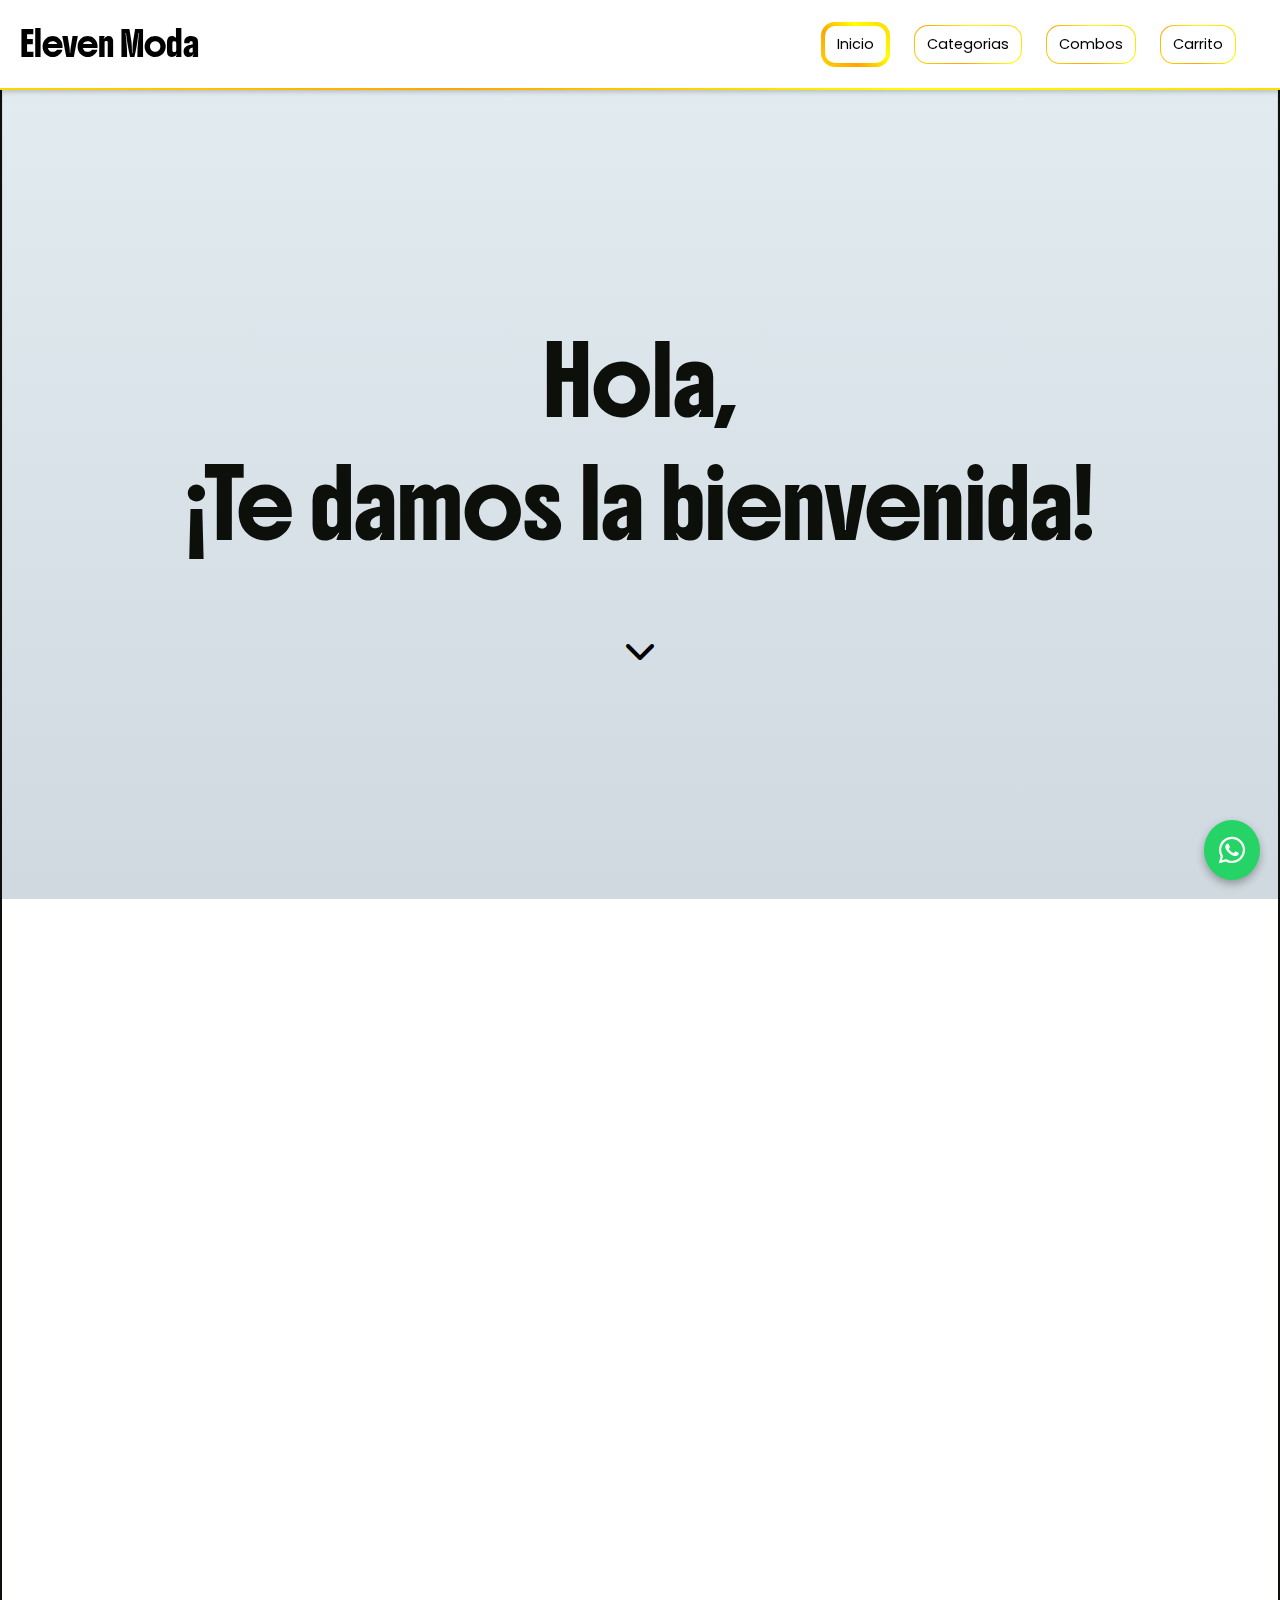
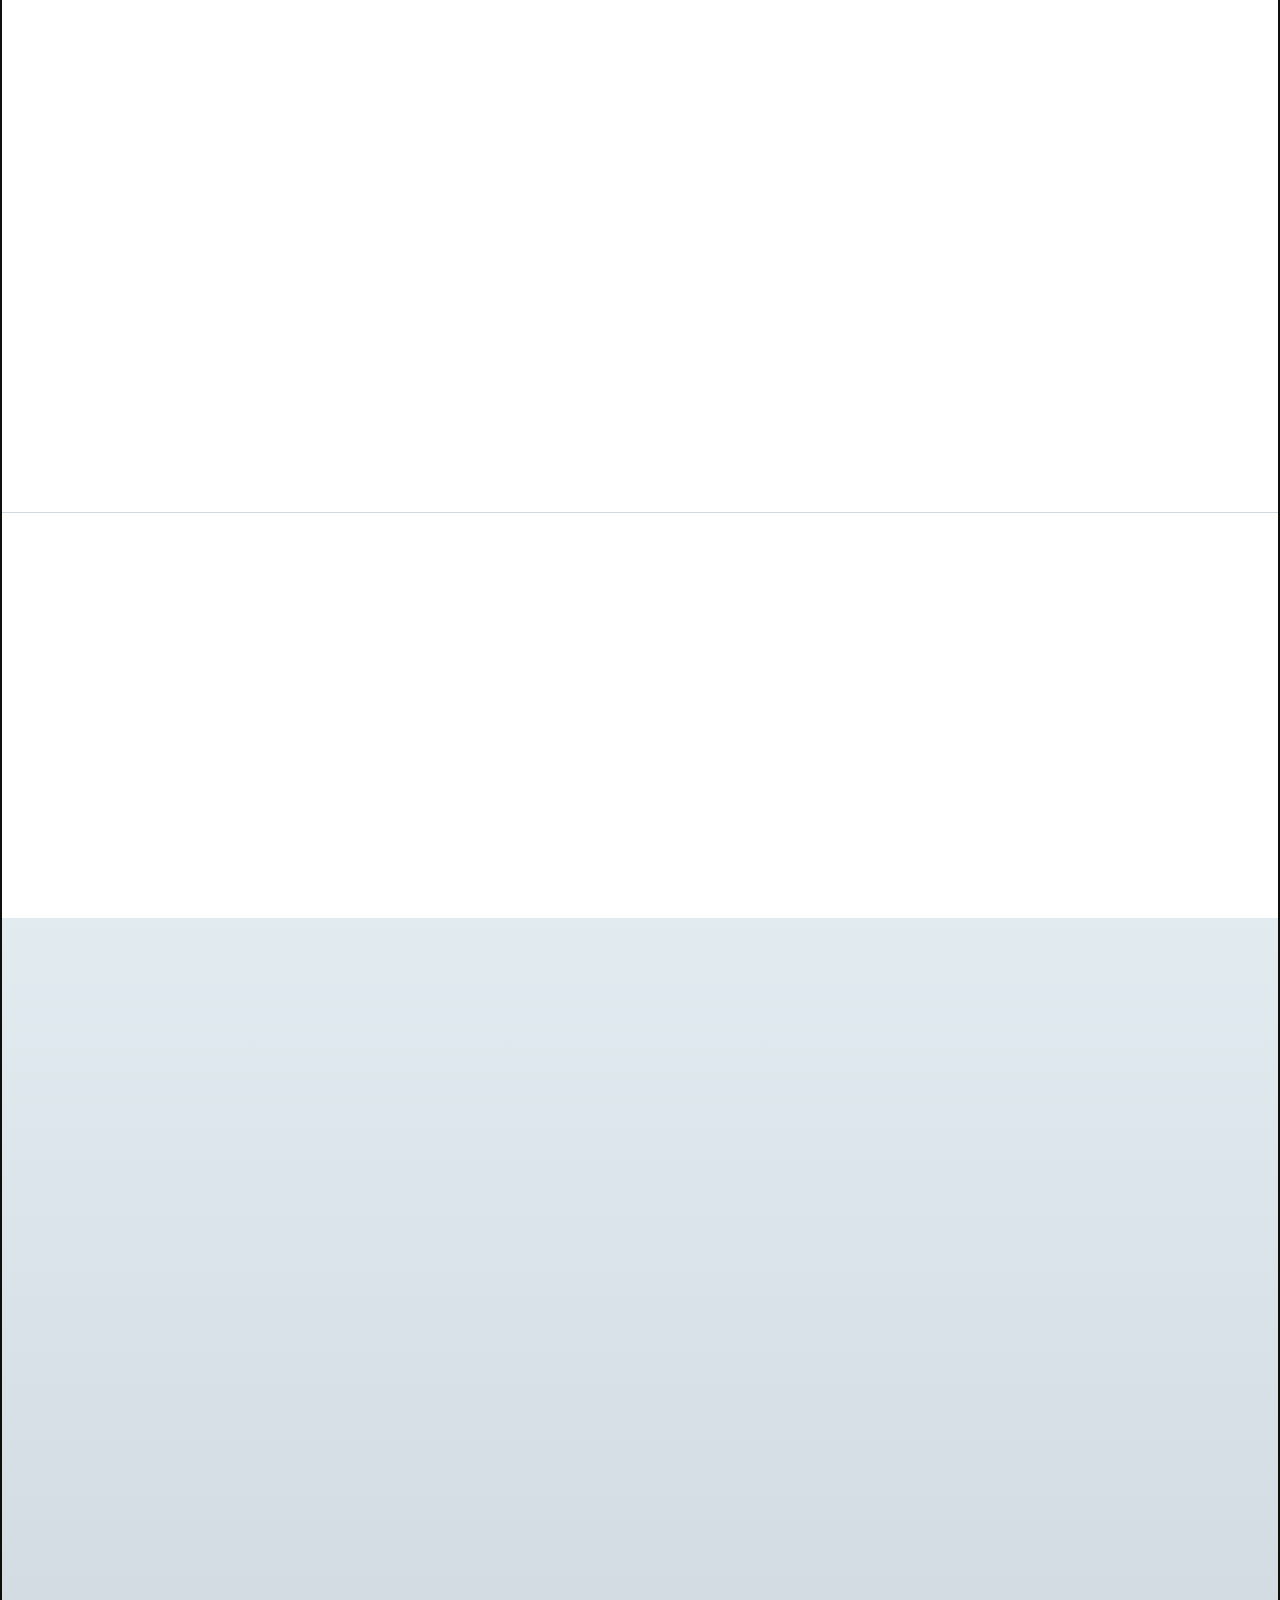
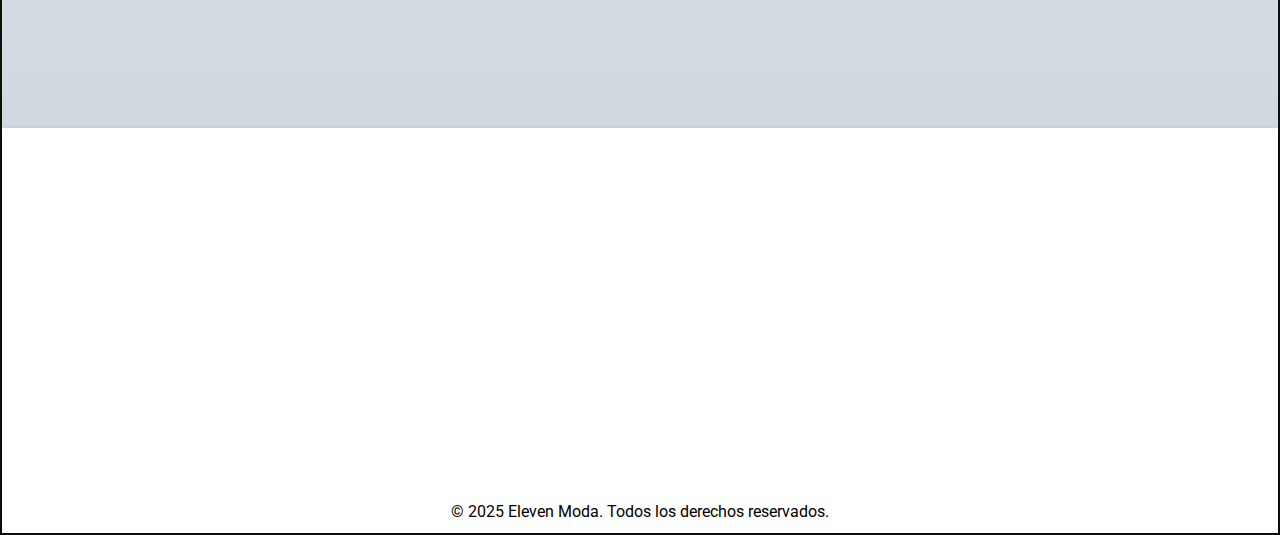
<file: index.html>
<!DOCTYPE html>
<html lang="en">
  <head>
    <meta charset="UTF-8" />
    <meta name="viewport" content="width=device-width, initial-scale=1.0" />
    <link rel="stylesheet" href="./style.css" />
    <link href="https://unpkg.com/aos@2.3.1/dist/aos.css" rel="stylesheet" />
    <link
      rel="stylesheet"
      href="https://cdnjs.cloudflare.com/ajax/libs/font-awesome/6.4.0/css/all.min.css"
    />
    <link rel="preconnect" href="https://fonts.googleapis.com" />
    <link rel="preconnect" href="https://fonts.gstatic.com" crossorigin />
    <link
      href="https://fonts.googleapis.com/css2?family=Boldonse&display=swap"
      rel="stylesheet"
    />
    <link
      href="https://fonts.googleapis.com/css2?family=Poppins:ital,wght@0,100;0,200;0,300;0,400;0,500;0,600;0,700;0,800;0,900;1,100;1,200;1,300;1,400;1,500;1,600;1,700;1,800;1,900&display=swap"
      rel="stylesheet"
    />
    <link
      href="https://fonts.googleapis.com/css2?family=Roboto:ital,wght@0,100..900;1,100..900&display=swap"
      rel="stylesheet"
    />

    <title>EvaCommerce</title>
  </head>
  <body>
    <div class="contenedor-todo">
      <header class="header">
        <h1 id="logo">Eleven Moda</h1>
        <div class="container-nav-bar">
          <nav class="nav-bar">
            <a href="./index.html" class="btn-nav-bar-select">Inicio</a>

            <a href="./categorias.html" class="btn-nav-bar">Categorias</a>

            <a href="./combos.html" class="btn-nav-bar">Combos</a>
            <a href="./carrito.html" class="btn-nav-bar">Carrito</a>
          </nav>
        </div>
      </header>

      <main class="main-principal">
        <section id="main-section-1">
          <h1 class="titulo-main">Hola,</h1>
          <h1 class="titulo-main">¡Te damos la bienvenida!</h1>
          <i class="fa-solid fa-chevron-down" id="icon-main"></i>
          <a
            href="https://wa.me/5491144304270?text=Hola Eva, ¿Como estás? ¡Vi tu página, quiero consultarte algo!"
            class="btn-whatsapp"
            target="_blank"
            aria-label="Chatear por WhatsApp"
          >
            <i class="fab fa-whatsapp"></i>
          </a>
        </section>

        <section id="main-section-2">
          <h2 class="prod-pijama">PIJAMAS IMPERDIBLES</h2>
        </section>

        <section id="main-section-3">
          <div
            id="container-card"
            data-aos="fade-right"
            data-aos-duration="2000"
          >
            <img
              src="./assets/img/Pijama/FOTO-PANTA-1.jpeg"
              alt="Foto de un pantalon"
              class="card-1"
            />
          </div>
          <div
            id="container-card-2"
            data-aos="fade-down"
            data-aos-duration="2000"
          >
            <img
              src="./assets/img/Pijama/FOTO-PANTA-2.jpeg"
              alt="Foto de un pantalon"
              class="card-1"
            />
          </div>
          <div
            id="container-card-3"
            data-aos="fade-left"
            data-aos-duration="2000"
          >
            <img
              src="./assets/img/Pijama/FOTO-PANTA-3.jpeg"
              alt="Foto de un pantalon"
              class="card-1"
            />
          </div>
        </section>
        <section id="main-section-4">
          <h2 class="prod-blazers">NUESTRA SELECCIÓN DE BLAZERS</h2>
        </section>
        <section id="main-section-5">
          <div
            id="container-card"
            data-aos="fade-right"
            data-aos-duration="2000"
          >
            <img
              src="./assets/img/Blazers/Blazer 1.jpeg"
              alt="Foto de Blazer"
              class="card-1"
            />
          </div>
          <div
            id="container-card-2"
            data-aos="fade-down"
            data-aos-duration="2000"
          >
            <img
              src="./assets/img/Blazers/Blazer 2.jpeg"
              alt="Foto de Blazer"
              class="card-1"
            />
          </div>
          <div
            id="container-card-3"
            data-aos="fade-left"
            data-aos-duration="2000"
          >
            <img
              src="./assets/img/Blazers/Blazer 3.jpeg"
              alt="Foto de Blazer"
              class="card-1"
            />
          </div>
        </section>
      </main>
      <footer class="footer">
        <p class="footer-text">
          © 2025 Eleven Moda. Todos los derechos reservados.
        </p>
      </footer>
    </div>

    <script src="https://unpkg.com/aos@2.3.1/dist/aos.js"></script>
    <script>
      AOS.init({ once: false });
    </script>
  </body>
</html>
</file>
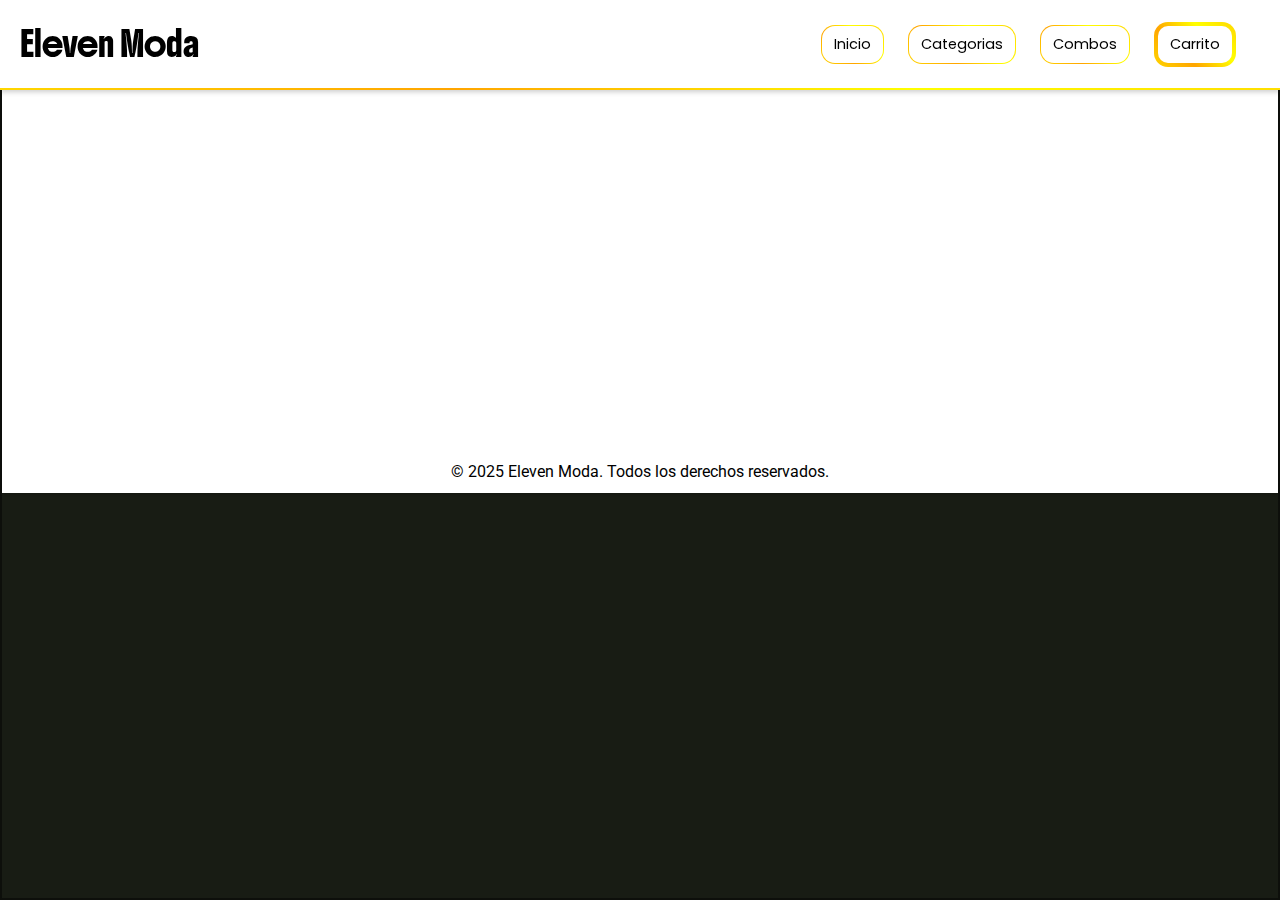
<file: carrito.html>
<!DOCTYPE html>
<html lang="en">
  <head>
    <meta charset="UTF-8" />
    <meta name="viewport" content="width=device-width, initial-scale=1.0" />
    <link rel="stylesheet" href="./style.css" />
    <link href="https://unpkg.com/aos@2.3.1/dist/aos.css" rel="stylesheet" />
    <link
      rel="stylesheet"
      href="https://cdnjs.cloudflare.com/ajax/libs/font-awesome/6.4.0/css/all.min.css"
    />
    <link rel="preconnect" href="https://fonts.googleapis.com" />
    <link rel="preconnect" href="https://fonts.gstatic.com" crossorigin />
    <link
      href="https://fonts.googleapis.com/css2?family=Boldonse&display=swap"
      rel="stylesheet"
    />
    <link
      href="https://fonts.googleapis.com/css2?family=Poppins:ital,wght@0,100;0,200;0,300;0,400;0,500;0,600;0,700;0,800;0,900;1,100;1,200;1,300;1,400;1,500;1,600;1,700;1,800;1,900&display=swap"
      rel="stylesheet"
    />
    <link
      href="https://fonts.googleapis.com/css2?family=Roboto:ital,wght@0,100..900;1,100..900&display=swap"
      rel="stylesheet"
    />

    <title>EvaCommerce</title>
  </head>
  <body>
    <div class="contenedor-todo">
      <header class="header">
        <h1 id="logo">Eleven Moda</h1>
        <div class="container-nav-bar">
          <nav class="nav-bar">
            <a href="./index.html" class="btn-nav-bar">Inicio</a>

            <a href="./categorias.html" class="btn-nav-bar">Categorias</a>

            <a href="./combos.html" class="btn-nav-bar">Combos</a>
            <a href="./carrito.html" class="btn-nav-bar-select">Carrito</a>
          </nav>
        </div>
      </header>

      <main class="main-principal"></main>
      <footer class="footer">
        <p class="footer-text">
          © 2025 Eleven Moda. Todos los derechos reservados.
        </p>
      </footer>
    </div>

    <script src="https://unpkg.com/aos@2.3.1/dist/aos.js"></script>
    <script>
      AOS.init({ once: false });
    </script>
  </body>
</html>
</file>
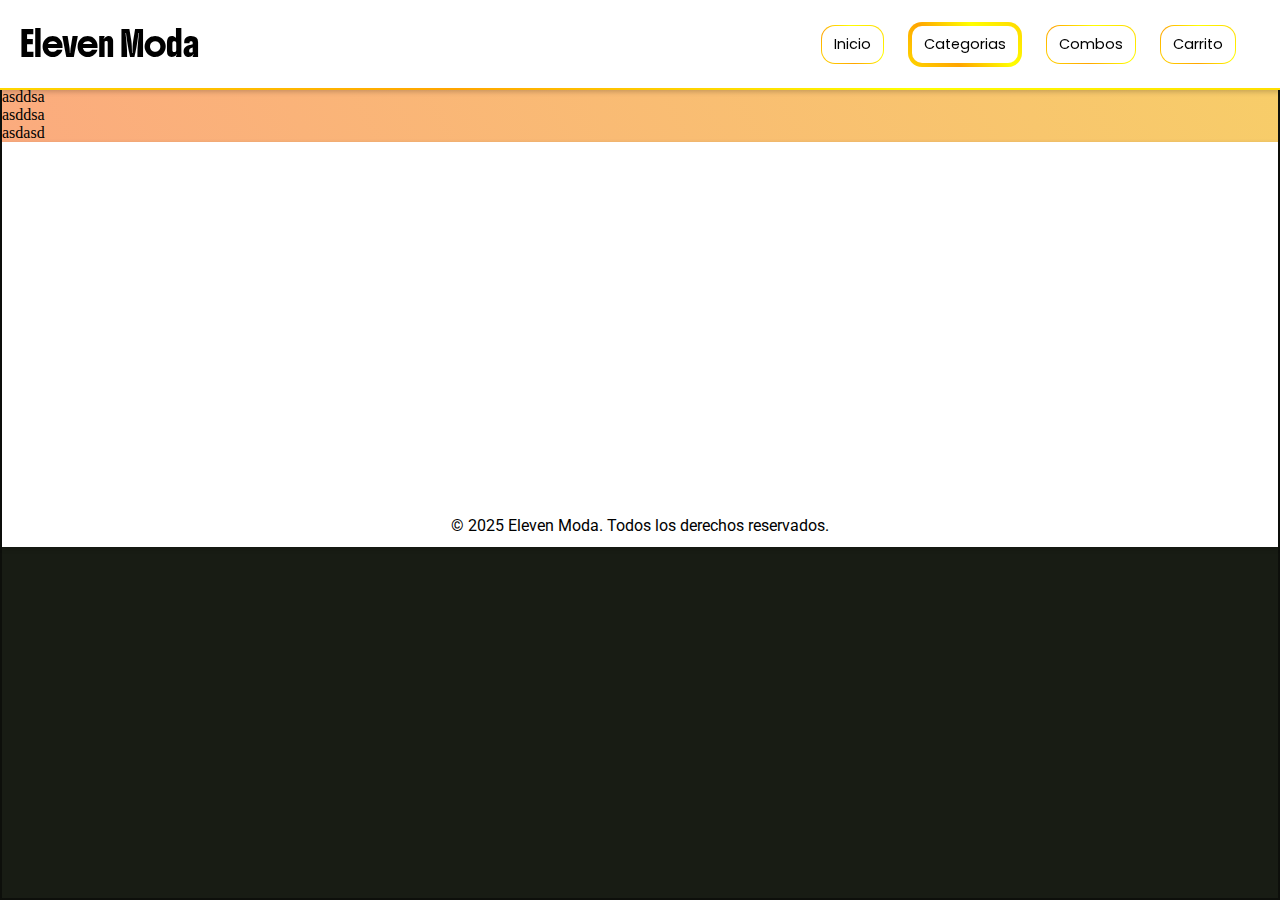
<file: categorias.html>
<!DOCTYPE html>
<html lang="en">
  <head>
    <meta charset="UTF-8" />
    <meta name="viewport" content="width=device-width, initial-scale=1.0" />
    <link rel="stylesheet" href="./style.css" />
    <link href="https://unpkg.com/aos@2.3.1/dist/aos.css" rel="stylesheet" />
    <link
      rel="stylesheet"
      href="https://cdnjs.cloudflare.com/ajax/libs/font-awesome/6.4.0/css/all.min.css"
    />
    <link rel="preconnect" href="https://fonts.googleapis.com" />
    <link rel="preconnect" href="https://fonts.gstatic.com" crossorigin />
    <link
      href="https://fonts.googleapis.com/css2?family=Boldonse&display=swap"
      rel="stylesheet"
    />
    <link
      href="https://fonts.googleapis.com/css2?family=Poppins:ital,wght@0,100;0,200;0,300;0,400;0,500;0,600;0,700;0,800;0,900;1,100;1,200;1,300;1,400;1,500;1,600;1,700;1,800;1,900&display=swap"
      rel="stylesheet"
    />
    <link
      href="https://fonts.googleapis.com/css2?family=Roboto:ital,wght@0,100..900;1,100..900&display=swap"
      rel="stylesheet"
    />

    <title>EvaCommerce</title>
  </head>
  <body>
    <div class="contenedor-todo">
      <header class="header">
        <h1 id="logo">Eleven Moda</h1>
        <div class="container-nav-bar">
          <nav class="nav-bar">
            <a href="./index.html" class="btn-nav-bar">Inicio</a>

            <a href="./categorias.html" class="btn-nav-bar-select"
              >Categorias</a
            >

            <a href="./combos.html" class="btn-nav-bar">Combos</a>
            <a href="./carrito.html" class="btn-nav-bar">Carrito</a>
          </nav>
        </div>
      </header>

      <main class="main-principal">
        <section class="categoria-1">asddsa</section>
        <section class="categoria-2">asddsa</section>
        <section class="categoria-3">asdasd</section>
      </main>
      <footer class="footer">
        <p class="footer-text">
          © 2025 Eleven Moda. Todos los derechos reservados.
        </p>
      </footer>
    </div>

    <script src="https://unpkg.com/aos@2.3.1/dist/aos.js"></script>
    <script>
      AOS.init({ once: false });
    </script>
  </body>
</html>
</file>
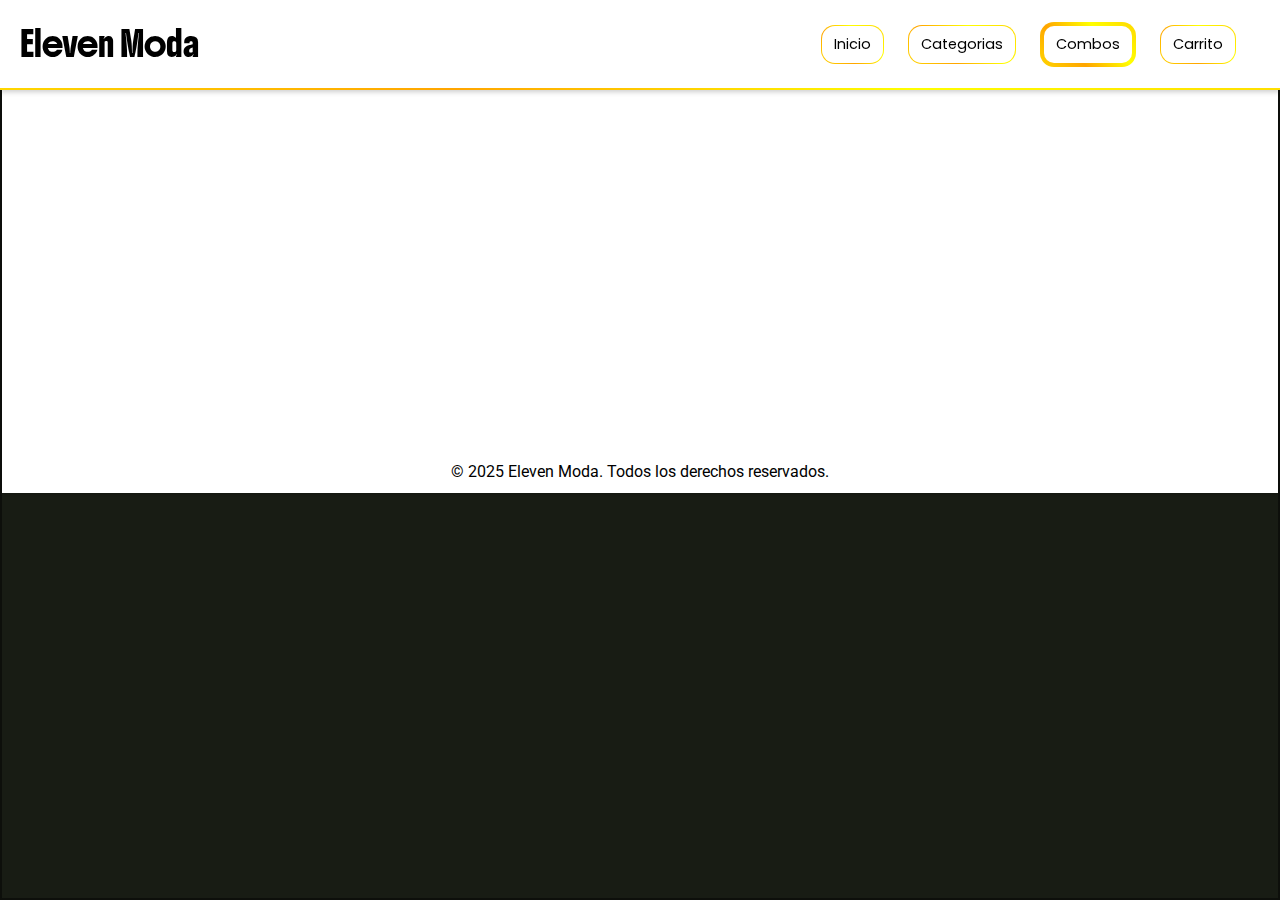
<file: combos.html>
<!DOCTYPE html>
<html lang="en">
  <head>
    <meta charset="UTF-8" />
    <meta name="viewport" content="width=device-width, initial-scale=1.0" />
    <link rel="stylesheet" href="./style.css" />
    <link href="https://unpkg.com/aos@2.3.1/dist/aos.css" rel="stylesheet" />
    <link
      rel="stylesheet"
      href="https://cdnjs.cloudflare.com/ajax/libs/font-awesome/6.4.0/css/all.min.css"
    />
    <link rel="preconnect" href="https://fonts.googleapis.com" />
    <link rel="preconnect" href="https://fonts.gstatic.com" crossorigin />
    <link
      href="https://fonts.googleapis.com/css2?family=Boldonse&display=swap"
      rel="stylesheet"
    />
    <link
      href="https://fonts.googleapis.com/css2?family=Poppins:ital,wght@0,100;0,200;0,300;0,400;0,500;0,600;0,700;0,800;0,900;1,100;1,200;1,300;1,400;1,500;1,600;1,700;1,800;1,900&display=swap"
      rel="stylesheet"
    />
    <link
      href="https://fonts.googleapis.com/css2?family=Roboto:ital,wght@0,100..900;1,100..900&display=swap"
      rel="stylesheet"
    />

    <title>EvaCommerce</title>
  </head>
  <body>
    <div class="contenedor-todo">
      <header class="header">
        <h1 id="logo">Eleven Moda</h1>
        <div class="container-nav-bar">
          <nav class="nav-bar">
            <a href="./index.html" class="btn-nav-bar">Inicio</a>

            <a href="./categorias.html" class="btn-nav-bar">Categorias</a>

            <a href="./combos.html" class="btn-nav-bar-select">Combos</a>
            <a href="./carrito.html" class="btn-nav-bar">Carrito</a>
          </nav>
        </div>
      </header>

      <main class="main-principal">
    
      </main>
      <footer class="footer">
        <p class="footer-text">
          © 2025 Eleven Moda. Todos los derechos reservados.
        </p>
      </footer>
    </div>

    <script src="https://unpkg.com/aos@2.3.1/dist/aos.js"></script>
    <script>
      AOS.init({ once: false });
    </script>
  </body>
</html>
</file>
<file: style.css>
/* RESET GENERAL */
* {
  margin: 0;
  padding: 0;
  box-sizing: border-box;
}

/* BODY */
body {
  overflow-x: hidden;
  position: relative;
}

/* CONTENEDOR GENERAL */
.contenedor-todo {
  width: 100%;
  min-height: 100vh;
  background-color: #181c14;
  border: 2px solid #0d0f0b;
  display: flex;
  flex-direction: column;
}

/* HEADER */
.header {
  position: fixed;
  top: 0;
  left: 0;
  right: 0;
  z-index: 1000;
  width: 100%;
  min-height: 10vh;
  display: flex;
  justify-content: space-between;
  align-items: center;
  padding: 0 12px;
  background: linear-gradient(#ffffff, #ffffff) padding-box,
    linear-gradient(45deg, #ffd700, #ffa500, #ffff00, #ffd700) border-box;
  border-bottom: 2px solid transparent;
  box-shadow: 0 2px 5px rgba(0, 0, 0, 0.2);
}

.header {
  display: flex;
  justify-content: space-between;
  align-items: center;
  padding: 10px 20px;
}

#logo {
  font-family: boldonse;
  font-weight: 400;
  font-size: 1.5rem;
}

.container-nav-bar {
  padding-right: 24px;
}

.nav-bar {
  display: flex;
  align-items: center;
  gap: 16px;
}

/* BOTONES NAVBAR */
.btn-nav-bar,
.btn-nav-bar-select {
  text-decoration: none;
  color: inherit;
  font-family: poppins;
  font-size: 0.9rem;
  font-weight: 400;
  border-radius: 14px;
  padding: 8px 12px;
  background: linear-gradient(#ffffff, #ffffff) padding-box,
    linear-gradient(45deg, #ffd700, #ffa500, #ffff00, #ffd700) border-box;
}

.btn-nav-bar {
  border: 1px solid transparent;
}

.btn-nav-bar-select {
  border: 4px solid transparent;
}
.hamburger-icon {
  display: none; /* Oculto por defecto */
  font-size: 24px;
  cursor: pointer;
}
/* MAIN PRINCIPAL */
.main-principal {
  background: linear-gradient(62deg, #fbab7e 0%, #f7ce68 100%);
  display: flex;
  flex-direction: column;
  padding-top: calc(10vh - 4px);
}

/* SECCION 1 */
#main-section-1 {
  background: linear-gradient(to top, #cfd9df 0%, #e2ebf0 100%);
  min-height: 90vh;
  width: 100%;
  display: flex;
  flex-direction: column;
  justify-content: center;
  align-items: center;
  text-align: center;
  border: 1px solid #cfd9df;
}

.titulo-main {
  color: #0d0f0b;
  font-family: boldonse;
  font-size: clamp(2rem, 5vw, 4rem);
  font-weight: 400;
  overflow: hidden;
}

#icon-main {
  display: flex;
  justify-content: center;
  align-items: flex-end;
  width: 100%;
  height: 100px;
  font-size: 2rem;
  color: black;
  animation: bounce-down 2s infinite;
}

/* ANIMACIONES */
@keyframes bounce-down {
  0%,
  20%,
  50%,
  80%,
  100% {
    transform: translateY(0);
  }
  40% {
    transform: translateY(10px);
  }
  60% {
    transform: translateY(5px);
  }
}

/* BOTON WHATSAPP */
.btn-whatsapp {
  position: fixed;
  bottom: 20px;
  right: 20px;
  z-index: 9999;
  background-color: #25d366;
  padding: 15px;
  border-radius: 50%;
  box-shadow: 0 4px 8px rgba(0, 0, 0, 0.3);
  color: white;
  font-size: 30px;
  display: flex;
  align-items: center;
  justify-content: center;
  text-decoration: none;
  animation: pulso 1.5s infinite;
}

@keyframes pulso {
  0% {
    transform: scale(1);
  }
  50% {
    transform: scale(1.1);
  }
  100% {
    transform: scale(1);
  }
}

/* SECCION 2 */
#main-section-2 {
  background-color: white;
  border-top: 1px solid #cfd9df;
  min-height: 45vh;
  width: 100%;
  text-align: center;
  display: flex;
  flex-direction: column;
  justify-content: center;
  align-items: center;
  gap: 48px;
}

.prod-pijama {
  font-family: poppins;
  font-size: clamp(2rem, 5vw, 3rem);
  font-weight: 400;
  opacity: 0;
  animation: slideIn 1s ease-out forwards;
}

@keyframes slideIn {
  0% {
    transform: translateX(-100px);
    opacity: 0;
  }
  100% {
    transform: translateX(0);
    opacity: 1;
  }
}

/* SECCION 3 */
#main-section-3 {
  background-color: white;
  border-bottom: 1px solid #cfd9df;
  min-height: 90vh;
  width: 100%;
  display: flex;
  flex-direction: column;
  align-items: center;
  gap: 24px;
  padding: 24px 0;
}

#container-card,
#container-card-2,
#container-card-3 {
  display: flex;
  align-items: center;
  justify-content: center;
}

.card-1 {
  overflow: hidden;
  width: 90%;
  max-width: 380px;
  height: 420px;
  transition: transform 0.3s ease, box-shadow 0.3s ease;
  border-radius: 12px;
  background: linear-gradient(#ffffff, #ffffff) padding-box,
    linear-gradient(45deg, #ffd700, #ffa500, #ffff00, #ffd700) border-box;
  animation: brillo-borde 5s linear infinite;
  background: linear-gradient(#ffffff, #ffffff) padding-box,
    linear-gradient(45deg, #ffd700, #ffa500, #ffff00, #ffd700) border-box;
  border: 2px solid transparent;
  box-shadow: 0 2px 5px rgba(0, 0, 0, 0.2);
}

.card-1:hover {
  transform: scale(1.05);
  box-shadow: 0 10px 20px rgba(0, 0, 0, 0.2);
}

/* SECCION 4 */
#main-section-4 {
  background-color: white;
  border: 1px solid transparent;
  width: 100%;
  min-height: 45vh;
  text-align: center;
  display: flex;
  flex-direction: column;
  justify-content: center;
  align-items: center;
  gap: 48px;
}

/* SECCION 5 */
#main-section-5 {
  background: linear-gradient(to top, #cfd9df 0%, #e2ebf0 100%);
  width: 100%;
  min-height: 90vh;
  display: flex;
  flex-direction: column;
  align-items: center;
  gap: 24px;
  padding: 24px 0;
}

.prod-blazers {
  font-family: poppins;
  font-size: clamp(2rem, 5vw, 3rem);
  font-weight: 400;
  opacity: 0;
  animation: slideIn 1s ease-out forwards;
}

/* FOOTER */
.footer {
  width: 100%;
  height: 45vh;
  background: linear-gradient(#ffffff, #ffffff) padding-box,
    linear-gradient(45deg, #ffd700, #ffa500, #ffff00, #ffd700) border-box;
  box-shadow: 0 2px 5px rgba(0, 0, 0, 0.2);
  display: flex;
  justify-content: center;
  align-items: flex-end;
  padding-bottom: 12px;
}

.footer-text {
  text-align: center;
  font-family: roboto;
  font-size: 1rem;
  font-weight: 400;
}

/* MEDIA QUERIES PARA DESKTOP */
@media (min-width: 768px) {
  .nav-bar {
    gap: 24px;
  }

  #main-section-3 {
    flex-direction: row;
    justify-content: space-evenly;
  }

  #main-section-5 {
    flex-direction: row;
    justify-content: space-between;
    padding: 48px;
  }

  .card-1 {
    width: 380px;
  }
}

/* MEDIA QUERY PARA CELULARES PEQUEÑOS */
@media (max-width: 576px) {
  /* Ajustes generales */
  .header {
    padding: 0 8px;
  }

  .nav-bar {
    display: none; /* Ocultamos los links normales en mobile */
    flex-direction: column;
    background-color: white;
    position: absolute;
    top: 10vh;
    right: 0;
    width: 100%;
    border-top: 1px solid #ccc;
    z-index: 999;
  }

  .nav-bar.show {
    display: flex;
  }

  .btn-nav-bar,
  .btn-nav-bar-select {
    font-size: 1rem;
    padding: 12px;
    width: 100%;
    text-align: center;
  }

  /* Botón menú hamburguesa */
  .menu-toggle {
    display: flex;
    flex-direction: column;
    justify-content: center;
    gap: 4px;
    cursor: pointer;
  }

  .menu-toggle span {
    display: block;
    width: 25px;
    height: 3px;
    background: black;
    border-radius: 2px;
    transition: all 0.3s ease;
  }

  /* Ajustes de textos grandes */
  .titulo-main,
  .prod-pijama,
  .prod-blazers {
    font-size: clamp(1.5rem, 5vw, 2.5rem);
  }

  /* Ajustes cards */
  .card-1 {
    width: 90%;
    max-width: 280px;
    height: 340px;
  }

  /* Ajuste de padding general */
  .main-principal section {
    padding: 16px;
  }

  /* Botón WhatsApp más chico */
  .btn-whatsapp {
    padding: 10px;
    font-size: 24px;
  }

  /* Footer más chico */
  .footer {
    height: 25vh;
  }
}
@media screen and (max-width: 768px) {
  .hamburger-icon {
    display: block; /* Mostrar en mobile */
  }

  .container-nav-bar {
    display: none; /* Ocultar nav por defecto */
    flex-direction: column;
    background-color: white;
    position: absolute;
    top: 60px; /* Debajo del header */
    right: 0;
    width: 100%;
    text-align: center;
    padding: 20px;
    box-shadow: 0 4px 8px rgba(0, 0, 0, 0.1);
    z-index: 99;
  }

  .container-nav-bar.active {
    display: flex;
  }

  .nav-bar a {
    padding: 10px 0;
  }
}
</file>
